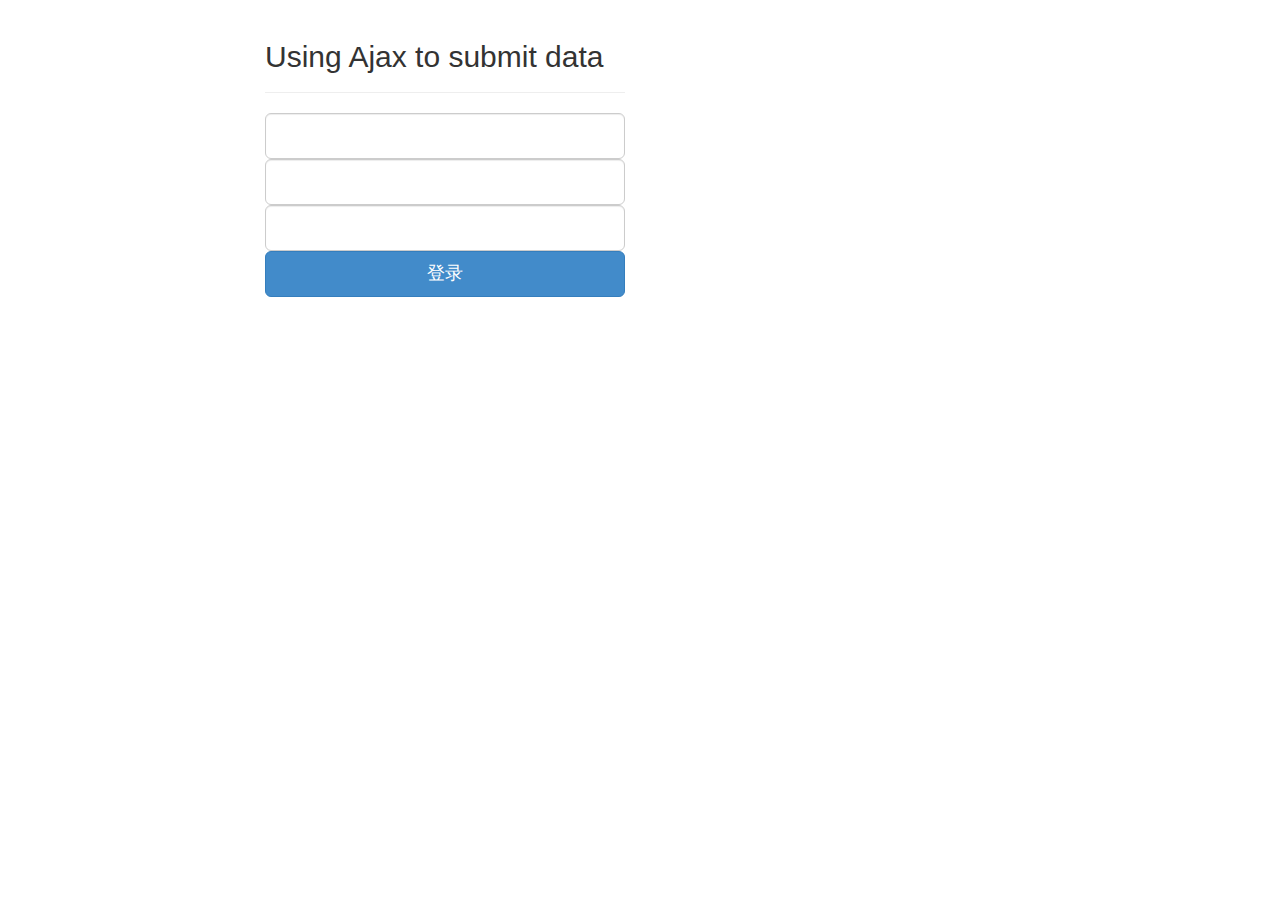
<file: WebRoot/a.html>
<!DOCTYPE html>
<html>
<head>
    <title>Using Ajax to submit data</title>

    <link rel="stylesheet" href="assets/css/bootstrap.css"/>
    <link rel="stylesheet" href="assets/css/bootstrapValidator.css"/>

    <script src="assets/js/jquery-1.11.1.js"></script>
    <script src="assets/js/bootstrap.js"></script>
    <script src="assets/js/bootstrapValidator.js"></script>
</head>
<body>
<div class="container">
    <div class="row">
        <div class="col-lg-4 col-lg-offset-2">
            <div class="page-header">
                <h2>Using Ajax to submit data</h2>
            </div>
            
            <form id="defaultForm" method="post" class="form-group-lg" role="form" action="ajaxSubmit.php">
                <div class="form-group" style="margin-bottom: 0px;">
                        <input type="text" class="form-control" name="username" />
                </div>

                <div class="form-group" style="margin-bottom: 0px;">
                        <input type="text" class="form-control" name="email" />
                </div>

                <div class="form-group" style="margin-bottom: 0px;">
                        <input type="password" class="form-control" name="password" />
                </div>

                <div class="form-group">
                    <button class="btn btn-lg btn-primary btn-block" type="submit">登录</button>
                </div>
            </form>
        </div>
    </div>
</div>

<script type="text/javascript">
$(document).ready(function() {
    $('#defaultForm')
        .bootstrapValidator({
            message: 'This value is not valid',
            feedbackIcons: {
                valid: 'glyphicon glyphicon-ok',
                invalid: 'glyphicon glyphicon-remove',
                validating: 'glyphicon glyphicon-refresh'
            },
            fields: {
                username: {
                    message: 'The username is not valid',
                    validators: {
                        notEmpty: {
                            message: 'The username is required and can\'t be empty'
                        },
                        stringLength: {
                            min: 6,
                            max: 30,
                            message: 'The username must be more than 6 and less than 30 characters long'
                        },
                        /*remote: {
                            url: 'remote.php',
                            message: 'The username is not available'
                        },*/
                        regexp: {
                            regexp: /^[a-zA-Z0-9_\.]+$/,
                            message: 'The username can only consist of alphabetical, number, dot and underscore'
                        }
                    }
                },
                email: {
                    validators: {
                        notEmpty: {
                            message: 'The email address is required and can\'t be empty'
                        },
                        emailAddress: {
                            message: 'The input is not a valid email address'
                        }
                    }
                },
                password: {
                    validators: {
                        notEmpty: {
                            message: 'The password is required and can\'t be empty'
                        }
                    }
                }
            }
        })
        .on('success.form.bv', function(e) {
            // Prevent form submission
            e.preventDefault();

            // Get the form instance
            var $form = $(e.target);

            // Get the BootstrapValidator instance
            var bv = $form.data('bootstrapValidator');

            // Use Ajax to submit form data
            $.post($form.attr('action'), $form.serialize(), function(result) {
                console.log(result);
            }, 'json');
        });
});
</script>
</body>
</html>
</file>
<file: WebRoot/assets/css/bootstrapValidator.css>
/**
 * BootstrapValidator (http://bootstrapvalidator.com)
 * The best jQuery plugin to validate form fields. Designed to use with Bootstrap 3
 *
 * @author      http://twitter.com/nghuuphuoc
 * @copyright   (c) 2013 - 2014 Nguyen Huu Phuoc
 * @license     MIT
 */

.bv-form .help-block {
    margin-bottom: 0;
}
.bv-form .tooltip-inner {
    text-align: left;
}
.nav-tabs li.bv-tab-success > a {
    color: #3c763d;
}
.nav-tabs li.bv-tab-error > a {
    color: #a94442;
}
</file>
